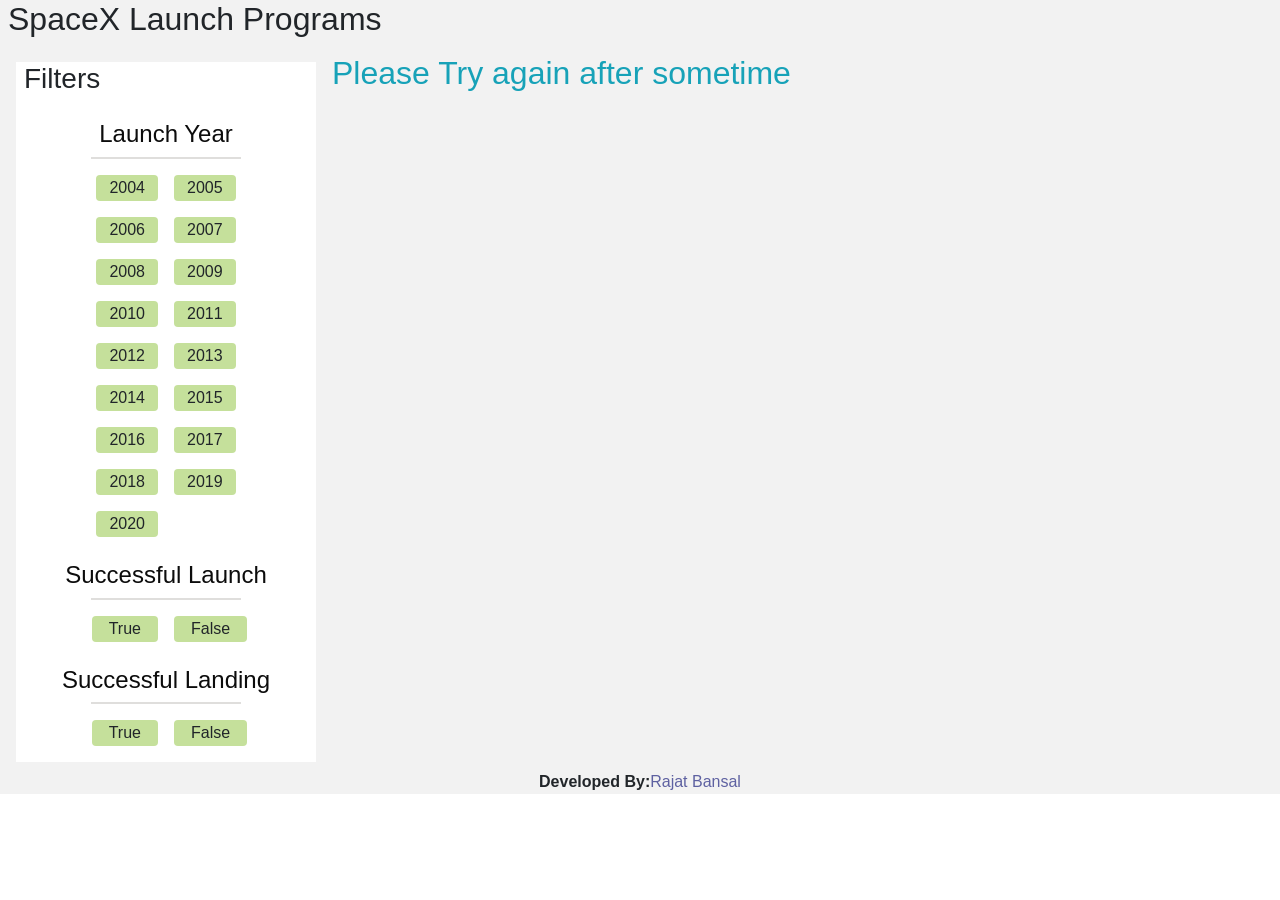
<file: index.html>
<!doctype html>
<html lang="en">
<head>
  <meta charset="utf-8">
  <title>SpaceX</title>
  <base href="https://rajatbansal144.github.io/SpaceX-sapient/">
  <meta name="viewport" content="width=device-width, initial-scale=1">
  <link rel="icon" type="image/x-icon" href="favicon.ico">
<link rel="stylesheet" href="styles.211a305a3134986b3b0a.css"></head>
<body>
  <app-root></app-root>
<script type="text/javascript" src="runtime.ec2944dd8b20ec099bf3.js"></script><script type="text/javascript" src="polyfills.9d3a8743be9f041e6ba8.js"></script><script type="text/javascript" src="main.f23afbf00860c558b11e.js"></script></body>
</html>
</file>
